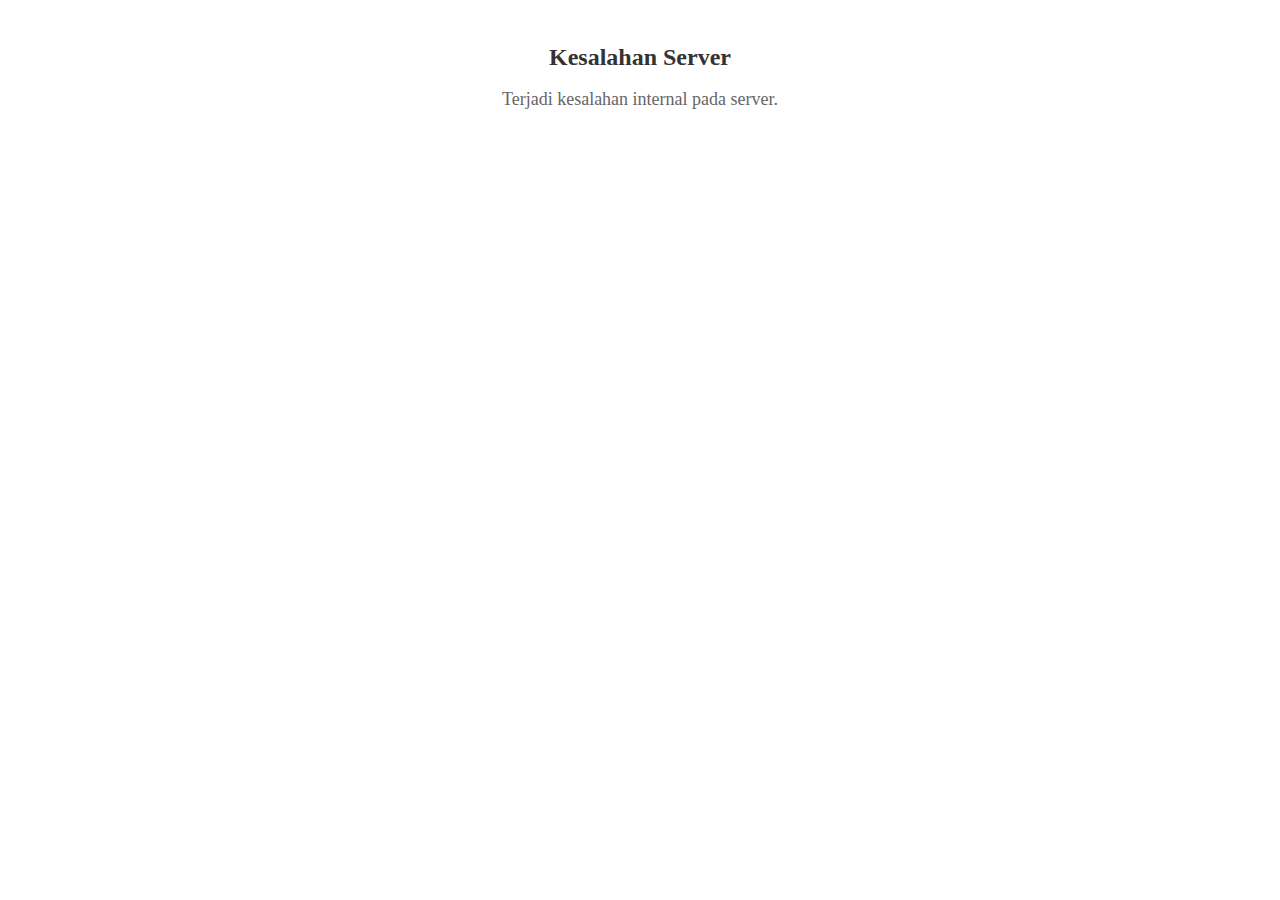
<file: 50x.html>
<!DOCTYPE html>
<html>
<head>
    <title>Server Error</title>
    <meta name="viewport" content="width=device-width, initial-scale=1.0">
    <link rel="stylesheet" type="text/css" href="custom.css">
</head>
<body>
    <div class="container">
        <h1>Kesalahan Server</h1>
        <p>Terjadi kesalahan internal pada server.</p>
    </div>
</body>
</html>
</file>
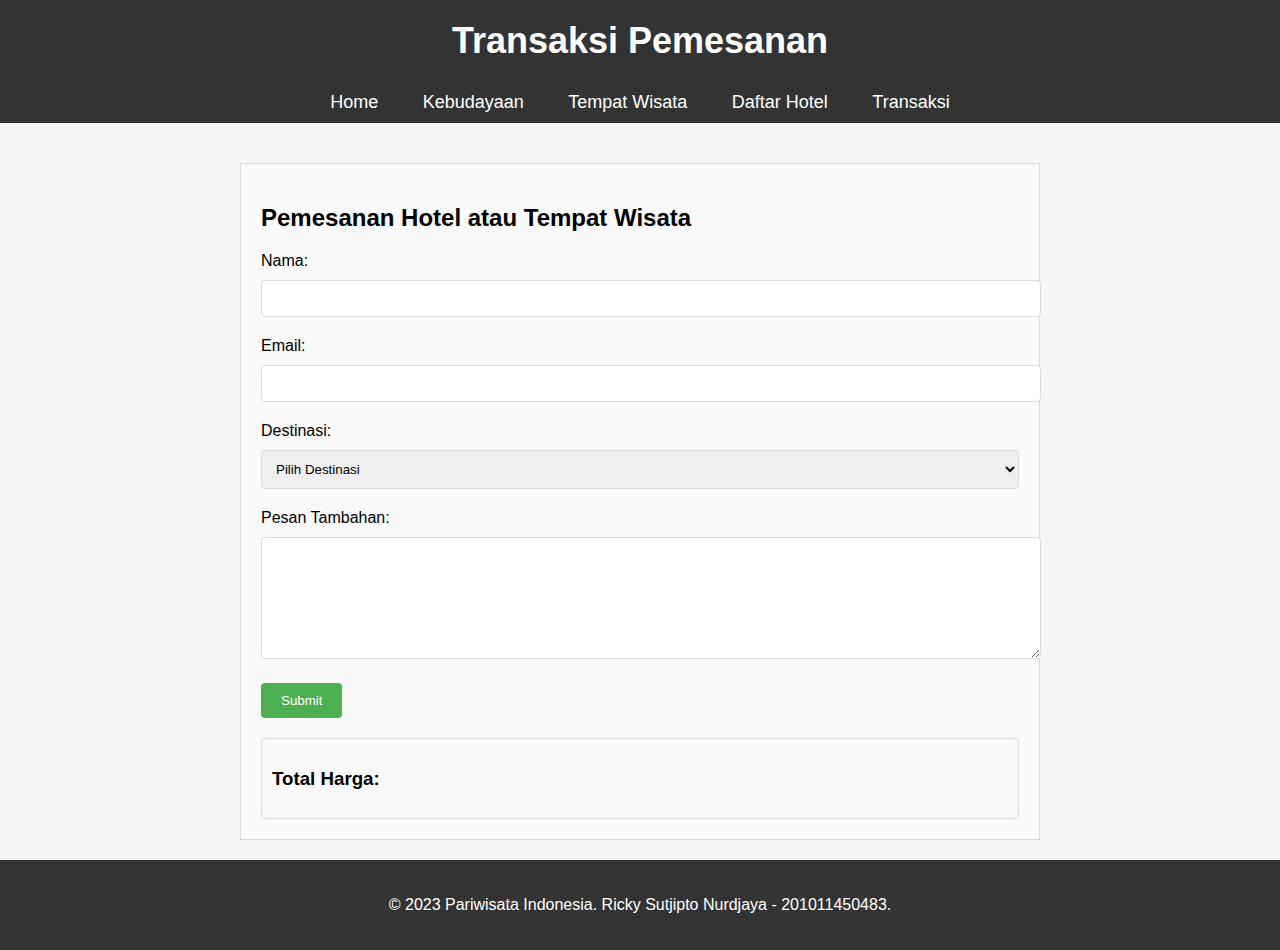
<file: transactions.html>
<!DOCTYPE html>
<html>
<head>
  <title>Transaksi Pemesanan - Ricky Sutjipto Nurdjaya - 201011450483</title>
  <meta name="viewport" content="width=device-width, initial-scale=1.0">
  <link rel="stylesheet" type="text/css" href="style.css">
  <link rel="stylesheet" type="text/css" href="form.css">
</head>
<body>
  <header>
    <h1>Transaksi Pemesanan</h1>
  </header>

  <nav>
    <ul>
      <li><a href="index.html">Home</a></li>
      <li><a href="culture.html">Kebudayaan</a></li>
      <li><a href="tourism.html">Tempat Wisata</a></li>
      <li><a href="hotels.html">Daftar Hotel</a></li>
      <li><a href="transactions.html">Transaksi</a></li>
    </ul>
  </nav>

  <div class="container">
    <div class="form-container">
      <h2>Pemesanan Hotel atau Tempat Wisata</h2>
      <form>
        <label for="nama">Nama:</label>
        <input type="text" id="nama" name="nama" required>

        <label for="email">Email:</label>
        <input type="email" id="email" name="email" required>

        <label for="destinasi">Destinasi:</label>
        <select id="destinasi" name="destinasi" required onchange="toggleFormFields()">
          <option value="">Pilih Destinasi</option>
          <option value="hotel">Hotel</option>
          <option value="tempat-wisata">Tempat Wisata</option>
        </select>

        <div id="hotelFields" style="display: none;">
          <label for="hotel">Hotel:</label>
          <select id="hotel" name="hotel">
            <option value="">Pilih Hotel</option>
            <option value="Hotel Bali Beach Resort">Hotel Bali Beach Resort - Rp 2.000.000/malam</option>
            <option value="Hotel Jogja Paradise">Hotel Jogja Paradise - Rp 1.500.000/malam</option>
            <option value="Hotel Komodo Island Resort">Hotel Komodo Island Resort - Rp 3.500.000/malam</option>
            <option value="Hotel Raja Ampat Paradise">Hotel Raja Ampat Paradise - Rp 4.000.000/malam</option>
          </select>

          <label for="checkin">Check-in:</label>
          <input type="date" id="checkin" name="checkin">
          
          <label for="checkout">Check-out:</label>
          <input type="date" id="checkout" name="checkout">
        </div>

        <div id="wisataFields" style="display: none;">
          <label for="tanggal">Tanggal Kedatangan:</label>
          <input type="date" id="tanggal" name="tanggal">
        </div>

        <label for="pesan">Pesan Tambahan:</label>
        <textarea id="pesan" name="pesan" rows="4"></textarea>

        <input type="submit" value="Submit">
      </form>

      <div id="total-harga">
        <h3>Total Harga:</h3>
        <p id="harga"></p>
      </div>
    </div>
  </div>

  <footer>
    <p>&copy; 2023 Pariwisata Indonesia. Ricky Sutjipto Nurdjaya - 201011450483.</p>
  </footer>

  <script src="script.js"></script>
</body>
</html>
</file>
<file: custom.css>
.container {
  max-width: 800px;
  margin: 0 auto;
  padding: 20px;
  text-align: center;
}

h1 {
  font-size: 24px;
  color: #333;
}

p {
  font-size: 18px;
  color: #666;
}

/* Media queries for mobile devices */
@media (max-width: 480px) {
  .container {
    padding: 10px;
  }

  h1 {
    font-size: 20px;
  }

  p {
    font-size: 16px;
  }
}
</file>
<file: style.css>
/* Default styles */
body {
  font-family: Arial, sans-serif;
  margin: 0;
  padding: 0;
  background-color: #f5f5f5;
}

header {
  background-color: #333;
  padding: 20px;
  color: #fff;
  text-align: center;
}

h1 {
  font-size: 36px;
  margin: 0;
}

.container {
  max-width: 1200px;
  margin: 0 auto;
  padding: 20px;
}

.highlight {
  background-color: #f9f9f9;
  padding: 20px;
  margin-bottom: 20px;
}

.highlight h2 {
  margin-top: 0;
}

.highlight p {
  font-size: 18px;
  line-height: 1.5;
}

.culture-item {
  margin-bottom: 40px;
  text-align: center;
}

.culture-item img {
  max-width: 100%;
  height: auto;
  margin-bottom: 20px;
}

.culture-item h3 {
  font-size: 24px;
  margin-bottom: 10px;
}

.culture-item p {
  font-size: 18px;
  line-height: 1.5;
}

footer {
  background-color: #333;
  padding: 20px;
  color: #fff;
  text-align: center;
}

nav {
  background-color: #333;
  padding: 10px;
  margin-bottom: 20px;
}

nav ul {
  list-style: none;
  margin: 0;
  padding: 0;
  text-align: center;
}

nav ul li {
  display: inline-block;
  margin: 0 10px;
}

nav ul li a {
  color: #fff;
  text-decoration: none;
  padding: 5px 10px;
  font-size: 18px;
}

.tourism-item {
  margin-bottom: 40px;
  text-align: center;
}

.tourism-item img {
  max-width: 100%;
  height: auto;
  margin-bottom: 20px;
}

.tourism-item h3 {
  font-size: 24px;
  margin-bottom: 10px;
}

.tourism-item p {
  font-size: 18px;
  line-height: 1.5;
}

/* Responsive styles */
@media (max-width: 768px) {
  header {
    padding: 10px;
  }

  h1 {
    font-size: 24px;
  }

  nav ul li a {
    font-size: 16px;
    padding: 3px 8px;
  }

  .culture-item h3,
  .tourism-item h3 {
    font-size: 20px;
  }

  .culture-item p,
  .tourism-item p {
    font-size: 16px;
  }
}

@media (max-width: 480px) {
  .highlight p,
  .culture-item p,
  .tourism-item p {
    font-size: 14px;
  }
}
</file>
<file: form.css>
.container {
  max-width: 800px;
  margin: 0 auto;
  padding: 20px;
}

.form-container {
  background-color: #f9f9f9;
  border: 1px solid #ddd;
  padding: 20px;
}

h2 {
  margin-bottom: 20px;
}

label {
  display: block;
  margin-bottom: 10px;
}

input[type="text"],
input[type="email"],
select,
textarea {
  width: 100%;
  padding: 10px;
  margin-bottom: 20px;
  border: 1px solid #ddd;
  border-radius: 4px;
}

input[type="date"] {
  width: 100%;
  padding: 10px;
  margin-bottom: 20px;
  border: 1px solid #ddd;
  border-radius: 4px;
}

textarea {
  height: 100px;
}

input[type="submit"] {
  background-color: #4CAF50;
  color: white;
  padding: 10px 20px;
  border: none;
  border-radius: 4px;
  cursor: pointer;
}

input[type="submit"]:hover {
  background-color: #45a049;
}

#total-harga {
  margin-top: 20px;
  padding: 10px;
  border: 1px solid #ddd;
  border-radius: 4px;
  background-color: #f9f9f9;
}

#harga {
  font-size: 18px;
  font-weight: bold;
}

/* Media queries for mobile devices */
@media (max-width: 480px) {
  .container {
    padding: 10px;
  }
  
  .form-container {
    padding: 10px;
  }

  h2 {
    font-size: 20px;
    margin-bottom: 10px;
  }

  label {
    margin-bottom: 5px;
  }

  input[type="text"],
  input[type="email"],
  select,
  textarea,
  input[type="date"] {
    padding: 8px;
    margin-bottom: 10px;
  }

  textarea {
    height: 80px;
  }

  input[type="submit"] {
    padding: 8px 16px;
  }

  #total-harga {
    margin-top: 10px;
    padding: 8px;
  }

  #harga {
    font-size: 16px;
  }
}
</file>
